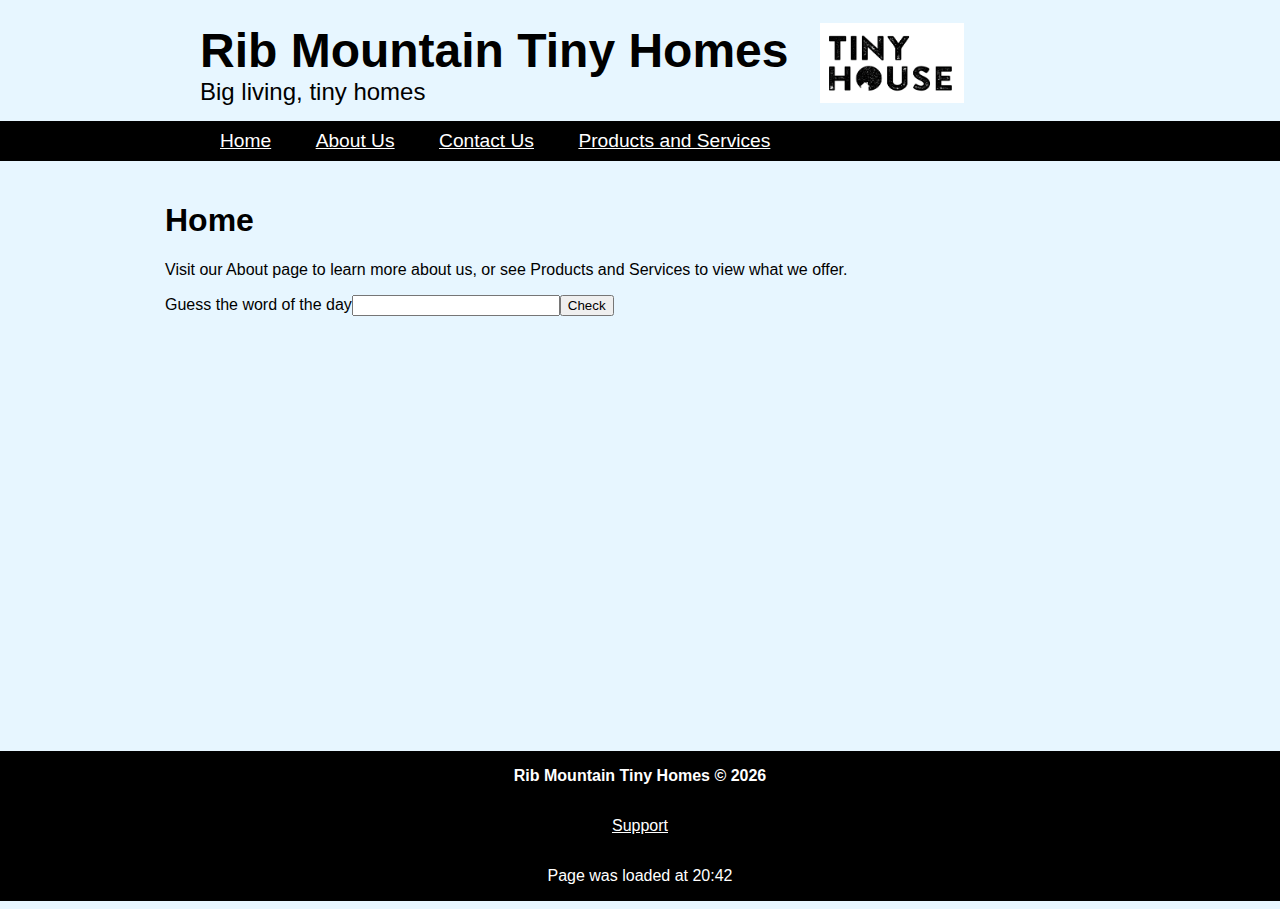
<file: wwwroot/index.html>
﻿<!DOCTYPE html>
<html lang="en" xmlns="http://www.w3.org/1999/xhtml">

<head>
    <meta charset="utf-8" />
    <title>Home - Rib Mountain Tiny Homes</title>
    <link type="text/css" rel="stylesheet" href="css/site.css">
</head>

<body>
    <header>
        <div>
            <span class="title">Rib Mountain Tiny Homes</span>
            <br />
            <span class="tagline">Big living, tiny homes</span>
        </div>
        <img src="image/tinyHouse_logo.png" alt="Rib Mountain Tiny Homes - Logo">
    </header>

    <nav class="navigation-bar">
        <a class="navigation-item" href="index.html">Home</a>
        <a class="navigation-item" href="about.html">About Us</a>
        <a class="navigation-item" href="contact.html">Contact Us</a>
        <a class="navigation-item" href="productsAndServices.html">Products and Services</a>
    </nav>

    <main>
        <h1>Home</h1>
        <p>Visit our About page to  learn more about us, or see Products and Services to view what we offer.</p>
        <p>Guess the word of the day<input type="text" id="guessInput"><button type="button" id="guessBtn">Check</button></p>
    </main>
    <footer>
        <div>
            <p>Rib Mountain Tiny Homes &copy; <span id="getYear"></span></p>
            <p><a href="contact.html">Support</a></p>
            <p>Page was loaded at <span id="getLoadTime"></span></p>
        </div>
    </footer>
    
    <script src="scripts/site.js"></script>
</body>

</html>
</file>
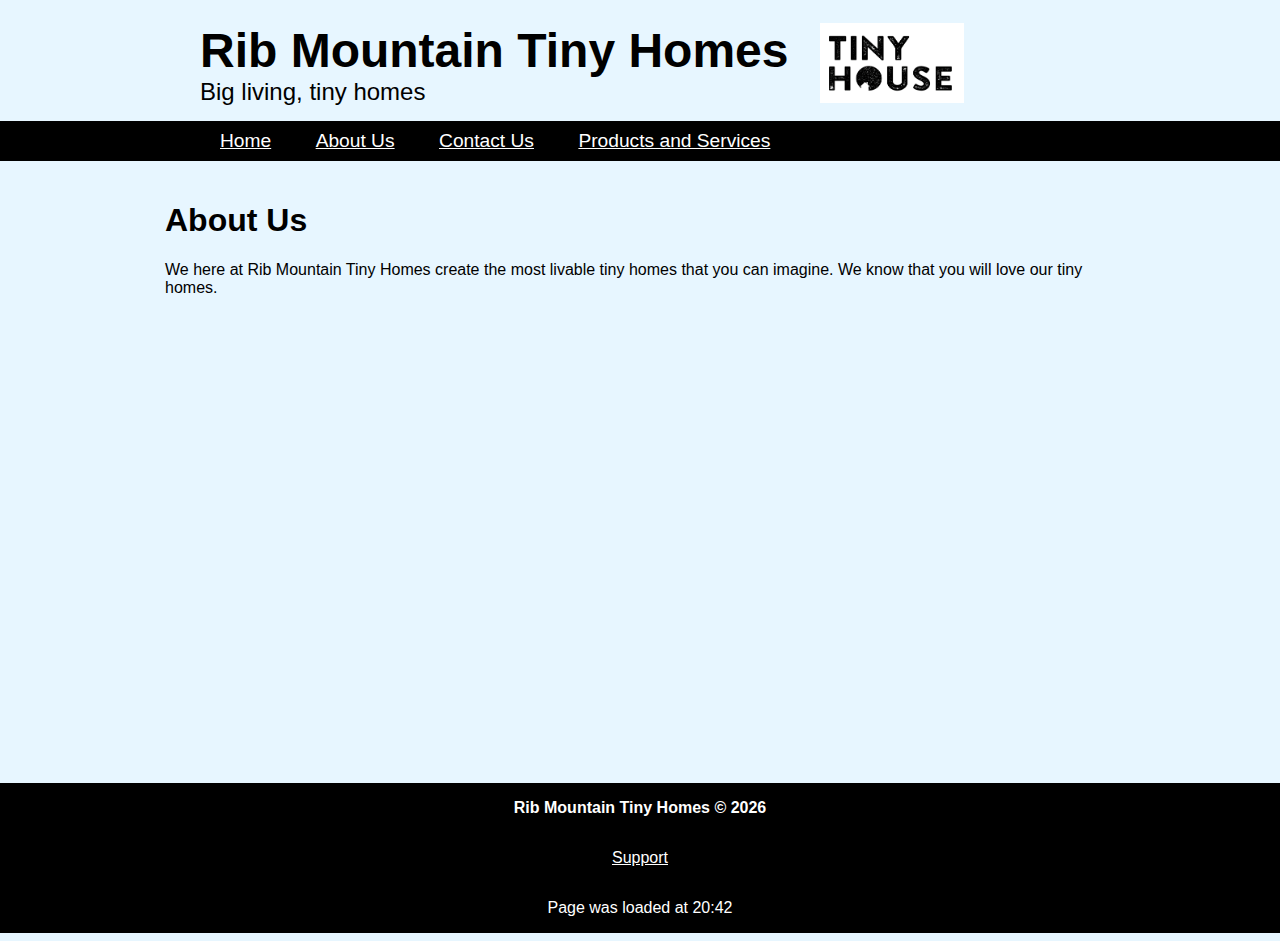
<file: wwwroot/about.html>
<!DOCTYPE html>
<html lang="en" xmlns="http://www.w3.org/1999/xhtml">

<head>
    <meta charset="utf-8" />
    <title>About Us - Rib Mountain Tiny Homes</title>
    <link type="text/css" rel="stylesheet" href="css/site.css">
</head>

<body>
    <header>
        <div>
            <span class="title">Rib Mountain Tiny Homes</span>
            <br />
            <span class="tagline">Big living, tiny homes</span>
        </div>
        <img src="image/tinyHouse_logo.png" alt="Rib Mountain Tiny Homes - Logo">
    </header>

    <nav class="navigation-bar">
        <a class="navigation-item" href="index.html">Home</a>
        <a class="navigation-item" href="about.html">About Us</a>
        <a class="navigation-item" href="contact.html">Contact Us</a>
        <a class="navigation-item" href="productsAndServices.html">Products and Services</a>
    </nav>

    <main>
        <h1>About Us</h1>
        <p>We here at Rib Mountain Tiny Homes create the most livable tiny homes that you can imagine. We know that you will love our tiny homes.</p>
        <iframe src="https://www.google.com/maps/embed?pb=!1m14!1m8!1m3!1d11287.650315694857!2d-89.646388!3d44.986087!3m2!1i1024!2i768!4f13.1!3m3!1m2!1s0x0%3A0xc1e271ac3ec9f54d!2sNorthcentral+Technical+College!5e0!3m2!1sen!2sus!4v1521507737276" width="600" height="450" frameborder="0" style="border:0" allowfullscreen></iframe>
    </main>


    <footer>
        <div>
            <p>Rib Mountain Tiny Homes &copy; <span id="getYear"></span></p>
            <p><a href="contact.html">Support</a></p>
            <p>Page was loaded at <span id="getLoadTime"></span></p>
        </div>
    </footer>

    <script src="scripts/site.js"></script>

</body>

</html>
</file>
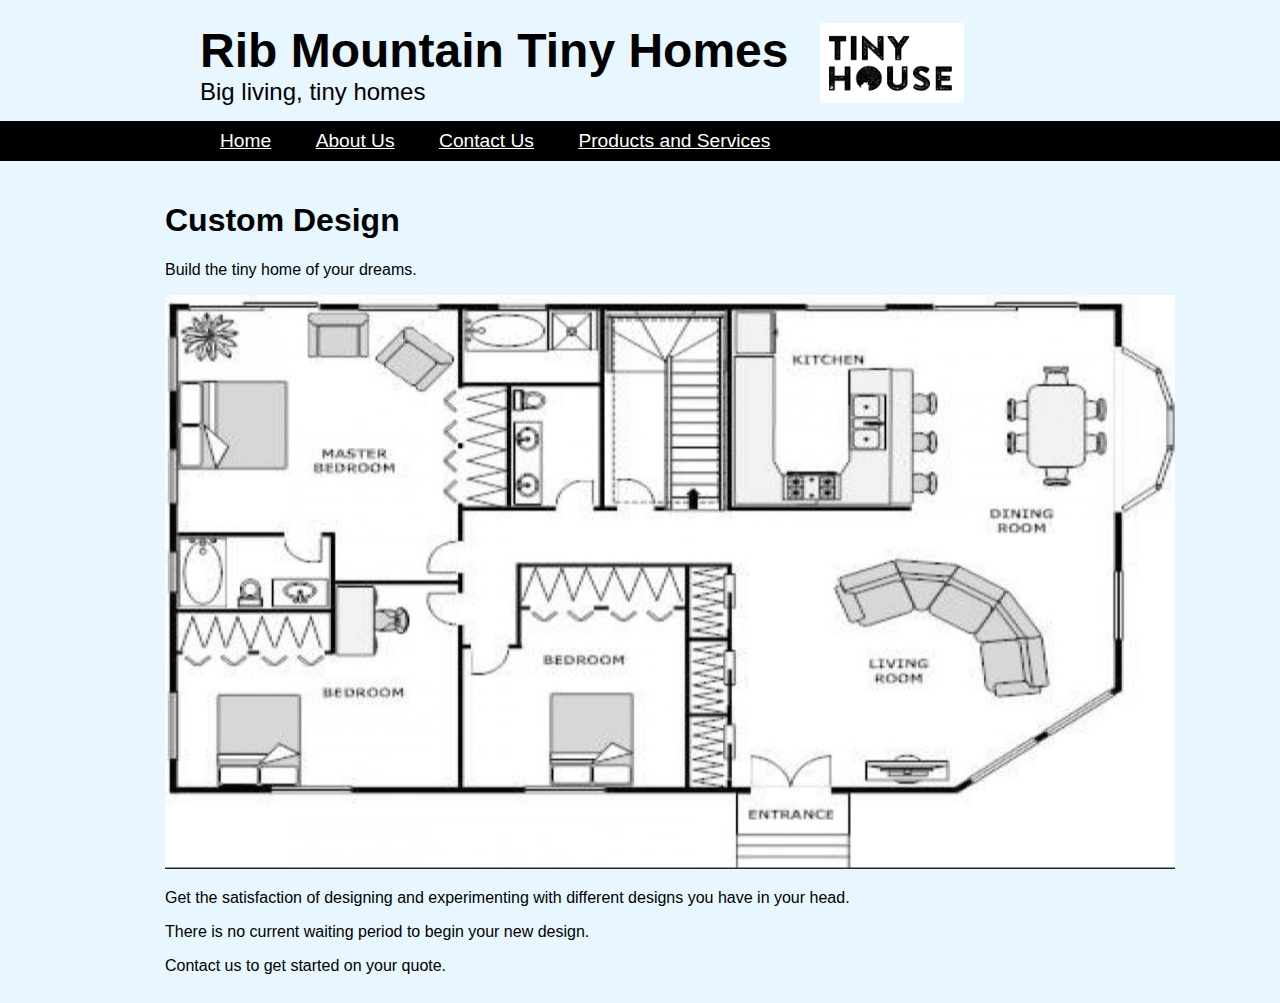
<file: wwwroot/custom.html>
<!DOCTYPE html>
<html lang="en" xmlns="http://www.w3.org/1999/xhtml">

<head>
    <meta charset="utf-8" />
    <title>Products and Services - Rib Mountain Tiny Homes</title>
    <link type="text/css" rel="stylesheet" href="css/site.css">
</head>

<body>
    <header>
        <div>
            <span class="title">Rib Mountain Tiny Homes</span>
            <br />
            <span class="tagline">Big living, tiny homes</span>
        </div>
        <img src="image/tinyHouse_logo.png" alt="Rib Mountain Tiny Homes - Logo">
    </header>
    <nav class="navigation-bar">
        <a class="navigation-item" href="index.html">Home</a>
        <a class="navigation-item" href="about.html">About Us</a>
        <a class="navigation-item" href="contact.html">Contact Us</a>
        <a class="navigation-item" href="productsAndServices.html">Products and Services</a>
    </nav>

    <main>
        <h1>Custom Design</h1>
        <p>Build the tiny home of your dreams.</p>
        
        
        <div>
            <div id="tinyhomeone" class="productPageItem">
                <img src="image/bluePrint.JPG" />
                <p>Get the satisfaction of designing and experimenting with different designs you have in your head.</p>
                <p>There is no current waiting period to begin your new design.</p>
                <span class="price-of-home">Contact us to get started on your quote.</span>
               
            </div>
           
        </div>
        
        
    </main>
    <footer>
        <!-- Footer content -->
    </footer>
</body>

</html>
</file>
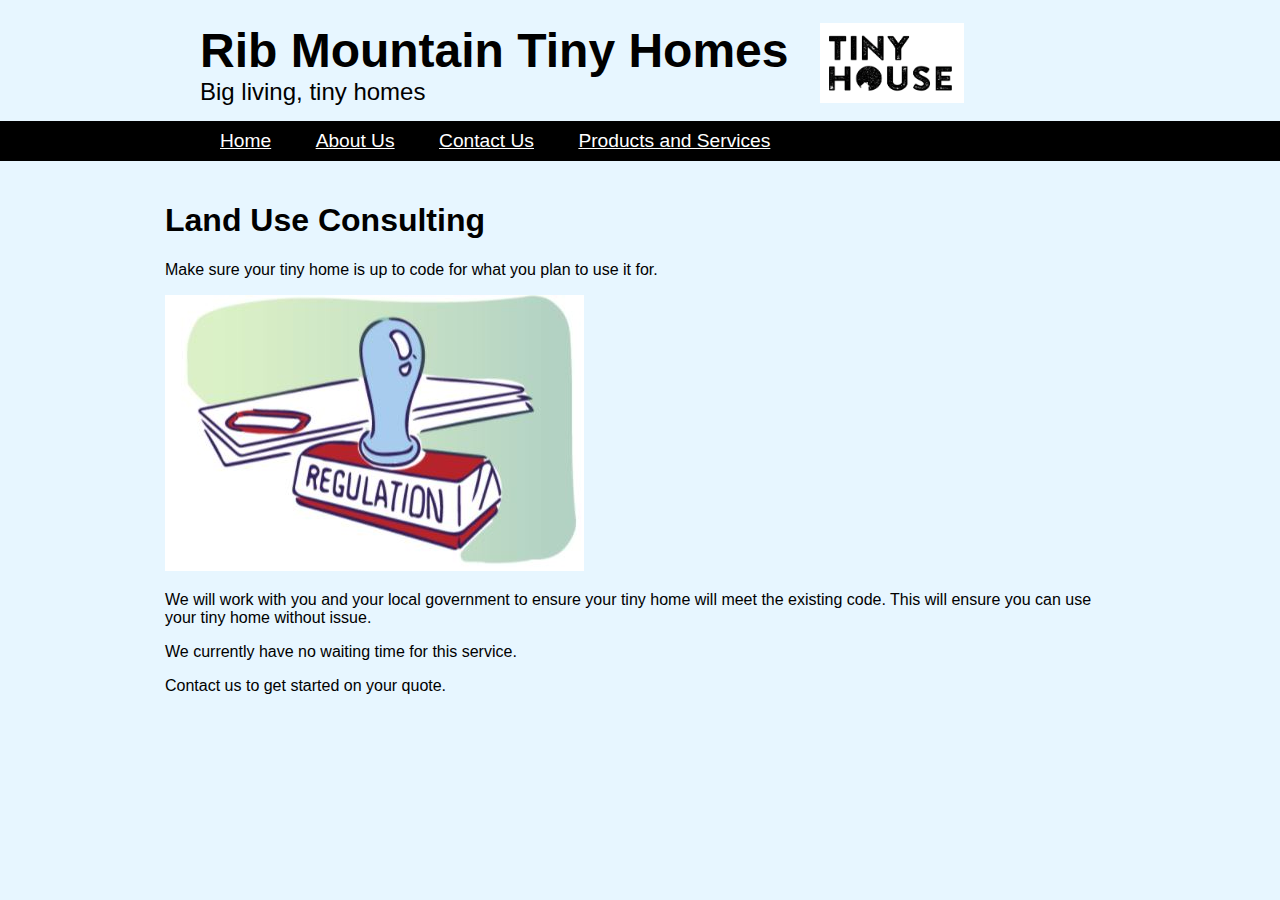
<file: wwwroot/landuse.html>
<!DOCTYPE html>
<html lang="en" xmlns="http://www.w3.org/1999/xhtml">

<head>
    <meta charset="utf-8" />
    <title>Products and Services - Rib Mountain Tiny Homes</title>
    <link type="text/css" rel="stylesheet" href="css/site.css">
</head>

<body>
    <header>
        <div>
            <span class="title">Rib Mountain Tiny Homes</span>
            <br />
            <span class="tagline">Big living, tiny homes</span>
        </div>
        <img src="image/tinyHouse_logo.png" alt="Rib Mountain Tiny Homes - Logo">
    </header>
    <nav class="navigation-bar">
        <a class="navigation-item" href="index.html">Home</a>
        <a class="navigation-item" href="about.html">About Us</a>
        <a class="navigation-item" href="contact.html">Contact Us</a>
        <a class="navigation-item" href="productsAndServices.html">Products and Services</a>
    </nav>

    <main>
        <h1>Land Use Consulting</h1>
        <p>Make sure your tiny home is up to code for what you plan to use it for.</p>
        
        
        <div>
            <div id="tinyhomeone" class="productPageItem">
                <img src="image/regulation.JPG" />
                <p>We will work with you and your local government to ensure your tiny home will meet the existing code.  This will ensure you can use your tiny home without issue.</p>
                <p>We currently have no waiting time for this service.</p>
                <span class="price-of-home">Contact us to get started on your quote.</span>
               
            </div>
           
        </div>
        
        
    </main>
    <footer>
        <!-- Footer content -->
    </footer>
</body>

</html>
</file>
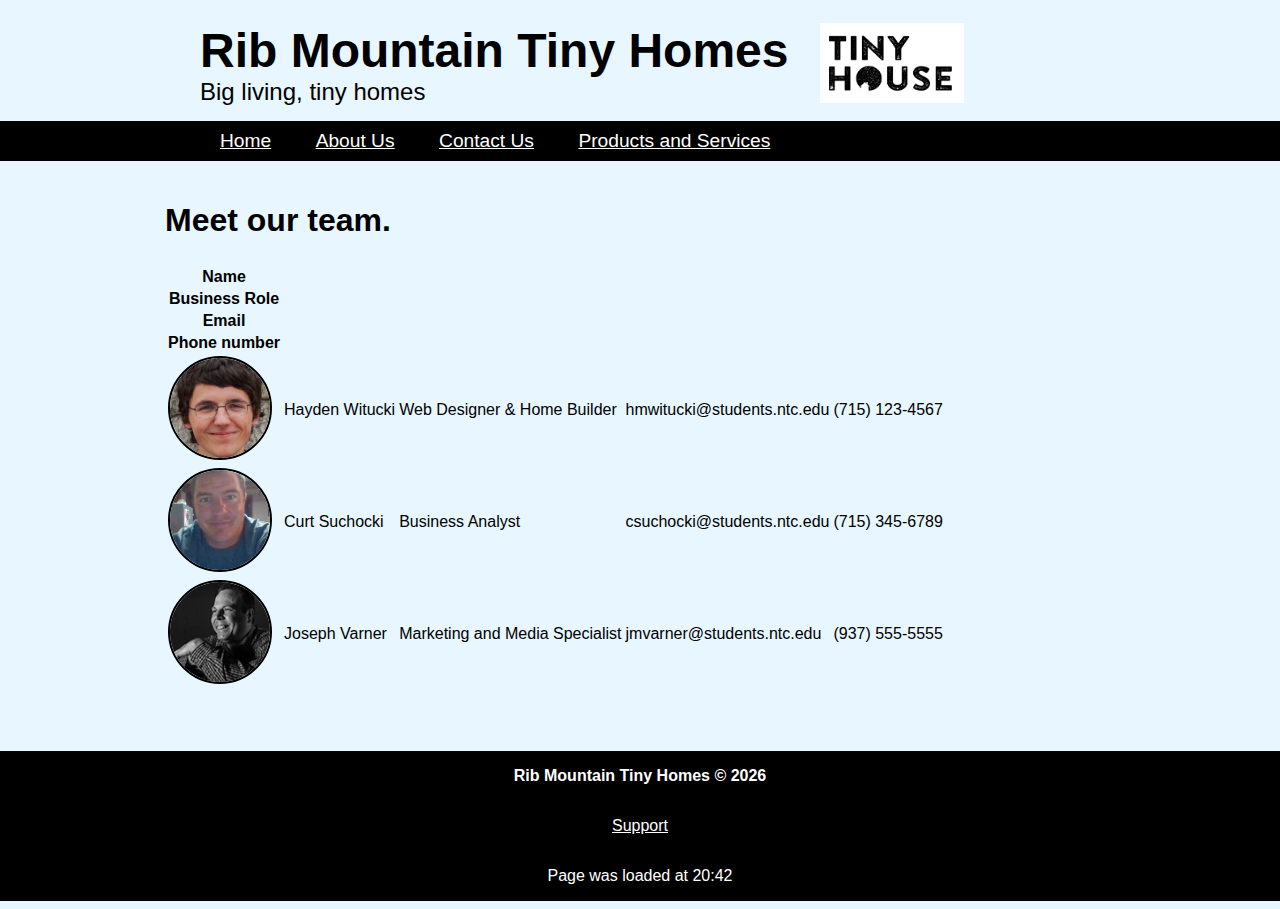
<file: wwwroot/ourteam.html>
﻿<!DOCTYPE html>
<html lang="en" xmlns="http://www.w3.org/1999/xhtml">

<head>
    <meta charset="utf-8" />
    <title>Contact Us - Rib Mountain Tiny Homes</title>
    <link type="text/css" rel="stylesheet" href="css/site.css">
</head>

<body>
    <header>
        <div>
            <span class="title">Rib Mountain Tiny Homes</span>
            <br />
            <span class="tagline">Big living, tiny homes</span>
        </div>
        <img src="image/tinyHouse_logo.png" alt="Rib Mountain Tiny Homes - Logo">
    </header>

    <nav class="navigation-bar">
        <a class="navigation-item" href="index.html">Home</a>
        <a class="navigation-item" href="about.html">About Us</a>
        <a class="navigation-item" href="contact.html">Contact Us</a>
        <a class="navigation-item" href="productsAndServices.html">Products and Services</a>
    </nav>

    <main>
        <h1>Meet our team.</h1>

        <table>
            <thead>
                <tr><th></th></tr>
                <tr><th>Name</th></tr>
                <tr><th>Business Role</th></tr>
                <tr><th>Email</th></tr>
                <tr><th>Phone number</th></tr>
            </thead>
            <tbody>
                <tr>
                    <td><img src="image/witucki.jpg" alt="Hayden Witucki"></td>
                    <td>Hayden Witucki</td>
                    <td>Web Designer &amp; Home Builder</td>
                    <td>hmwitucki@students.ntc.edu</td>
                    <td>(715) 123-4567</td>
                </tr>
                <tr>
                    <td><img src="image/curt.jpg" alt="Curt Suchocki"></td>
                    <td>Curt Suchocki</td>
                    <td>Business Analyst</td>
                    <td>csuchocki@students.ntc.edu</td>
                    <td>(715) 345-6789</td>
                </tr>
                <tr>
                    <td><img src="image/joe.jpg" alt="Joseph Varner"></td>
                    <td>Joseph Varner</td>
                    <td>Marketing and Media Specialist</td>
                    <td>jmvarner@students.ntc.edu</td>
                    <td>(937) 555-5555</td>
                </tr>
            </tbody>
        </table>
    </main>

    <footer>
        <div>
            <p>Rib Mountain Tiny Homes &copy; <span id="getYear"></span></p>
            <p><a href="contact.html">Support</a></p>
            <p>Page was loaded at <span id="getLoadTime"></span></p>
        </div>
    </footer>

    <script src="scripts/site.js"></script>
</body>

</html>
</file>
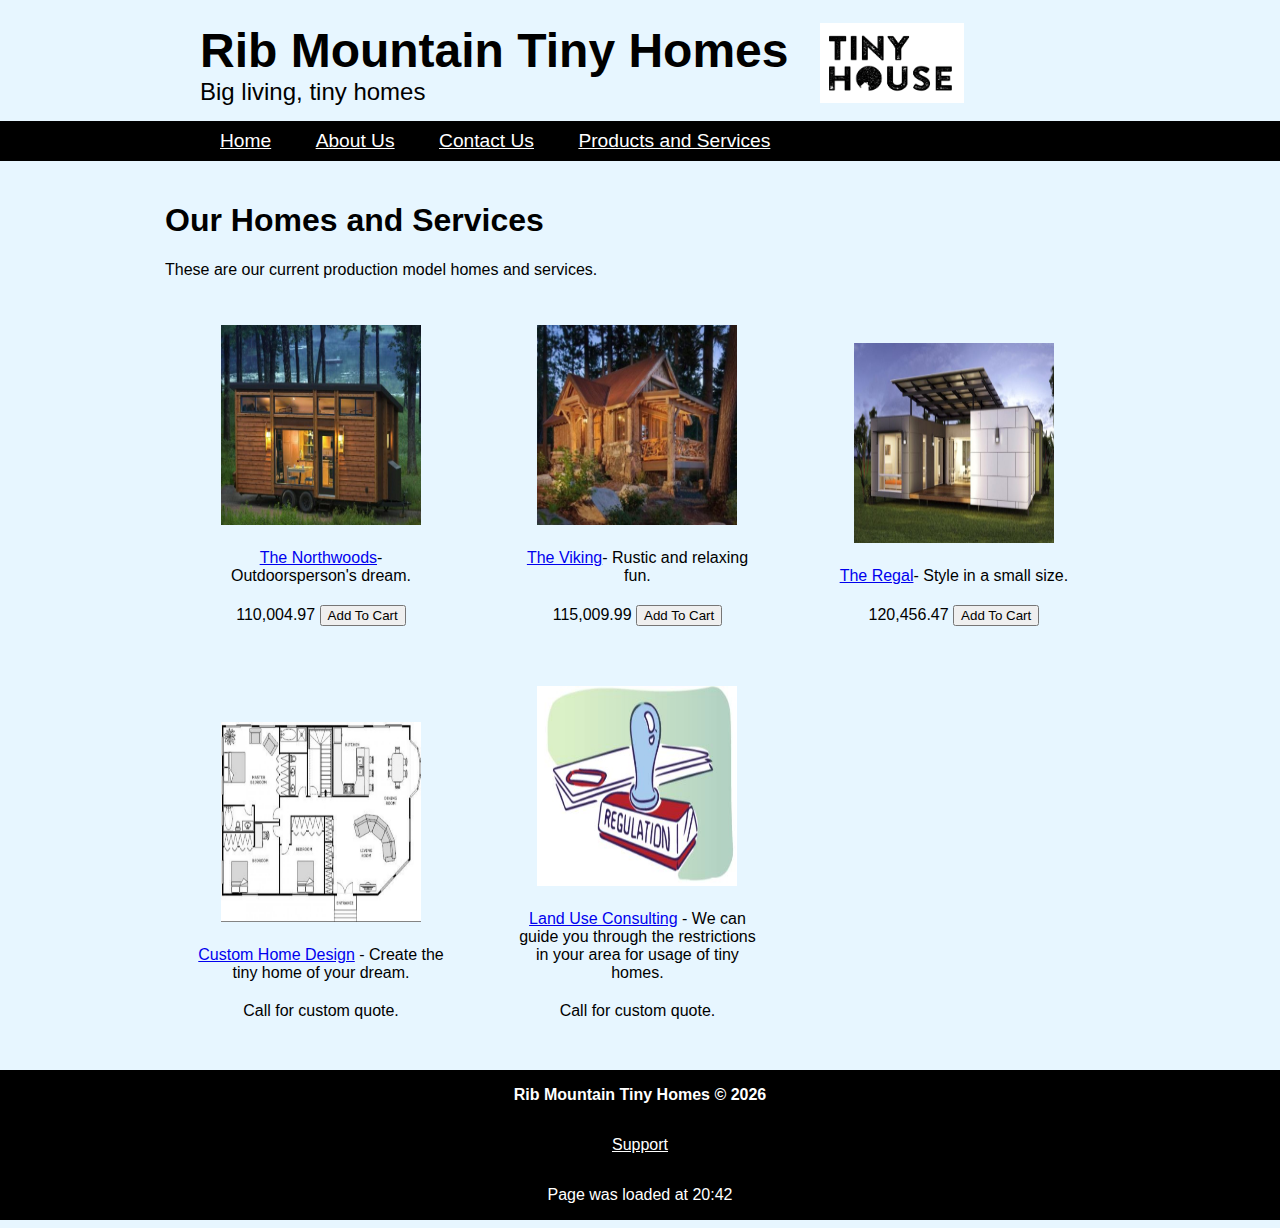
<file: wwwroot/productsandservices.html>
<!DOCTYPE html>
<html lang="en" xmlns="http://www.w3.org/1999/xhtml">

<head>
    <meta charset="utf-8" />
    <title>Products and Services - Rib Mountain Tiny Homes</title>
    <link type="text/css" rel="stylesheet" href="css/site.css">
</head>

<body>
    <header>
        <div>
            <span class="title">Rib Mountain Tiny Homes</span>
            <br />
            <span class="tagline">Big living, tiny homes</span>
        </div>
        <img src="image/tinyHouse_logo.png" alt="Rib Mountain Tiny Homes - Logo">
    </header>
    <nav class="navigation-bar">
        <a class="navigation-item" href="index.html">Home</a>
        <a class="navigation-item" href="about.html">About Us</a>
        <a class="navigation-item" href="contact.html">Contact Us</a>
        <a class="navigation-item" href="productsAndServices.html">Products and Services</a>
    </nav>

    <main>
        <h1>Our Homes and Services</h1>
        <p>These are our current production model homes and services.</p>


        <div id="products">
            <div id="tinyhomeone" class="item">
                <img src="image/TheNorthwoods.JPG" />
                <p><a href="theNorthwoods.html">The Northwoods</a>- Outdoorsperson's dream.</p>
                <span class="price-of-toy">110,004.97</span>
                <button>Add To Cart</button>
            </div>
            <div id="tinyhometwo" class="item">
                <img src="image/TheViking.JPG" />
                <p><a href="theViking.html">The Viking</a>- Rustic and relaxing fun.</p>
                <span class="price-of-toy">115,009.99</span>
                <button>Add To Cart</button>
            </div>
            <div id="tinyhomethree" class="item">
                <img src="image/TheRegal.JPG" />
                <p><a href="theRegal.html">The Regal</a>- Style in a small size.</p>
                <span class="price-of-toy">120,456.47</span>
                <button>Add To Cart</button>
            </div>
            <div id="service1" class="item">
                <img src="image/bluePrint.JPG" />
                <p><a href="Custom.html">Custom Home Design</a> - Create the tiny home of your dream.</p>
                <span class="price-of-toy">Call for custom quote.</span>
            </div>
            <div id="service2" class="item">
                <img src="image/regulation.JPG" />
                <p><a href="landUse.html">Land Use Consulting</a> - We can guide you through the restrictions in your area for usage of tiny homes.</p>
                <span class="price-of-toy">Call for custom quote.</span>
            </div>
        </div>


    </main>
    <footer>
        <div>
            <p>Rib Mountain Tiny Homes &copy; <span id="getYear"></span></p>
            <p><a href="contact.html">Support</a></p>
            <p>Page was loaded at <span id="getLoadTime"></span></p>
        </div>
    </footer>

    <script src="scripts/site.js"></script>
</body>

</html>
</file>
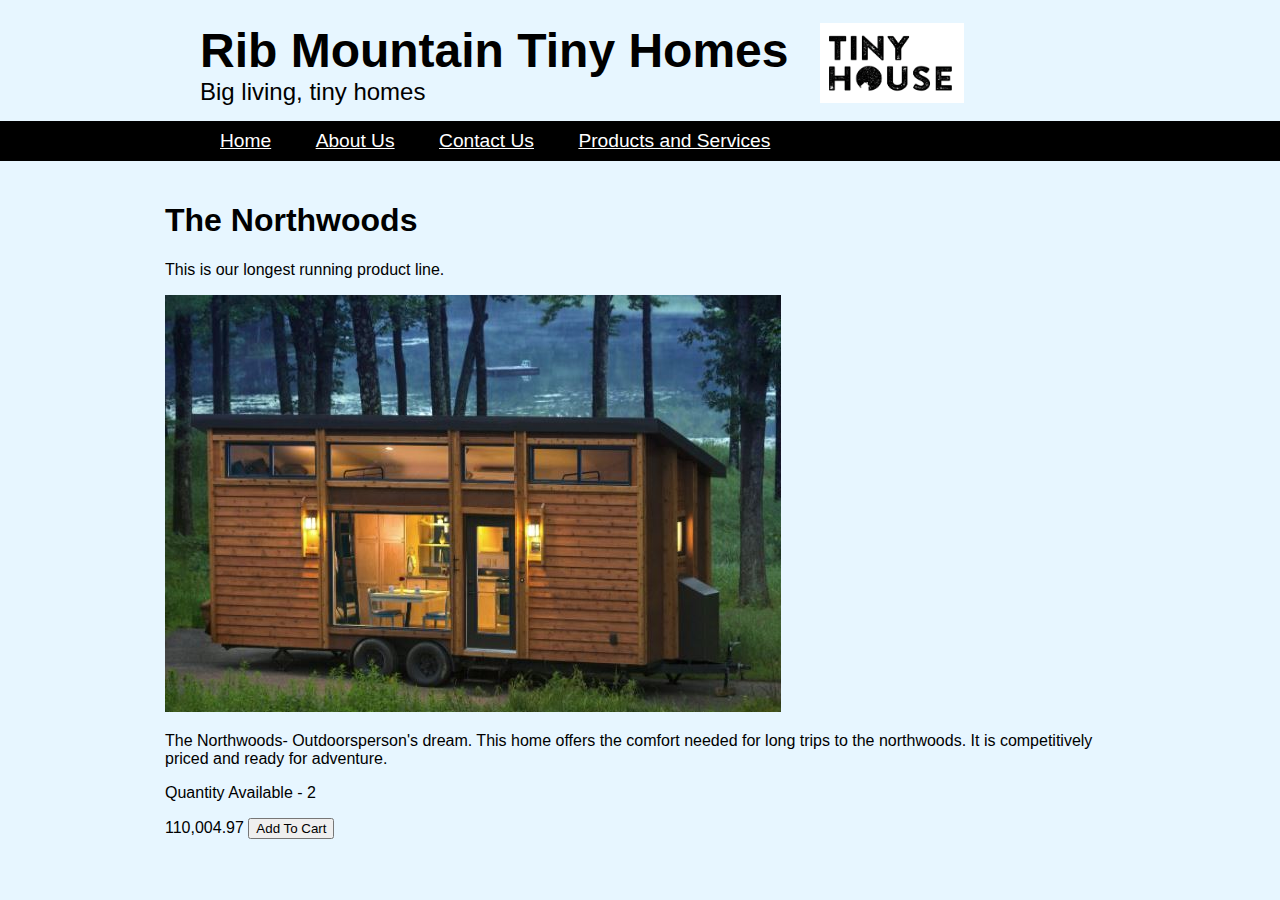
<file: wwwroot/thenorthwoods.html>
<!DOCTYPE html>
<html lang="en" xmlns="http://www.w3.org/1999/xhtml">

<head>
    <meta charset="utf-8" />
    <title>Products and Services - Rib Mountain Tiny Homes</title>
    <link type="text/css" rel="stylesheet" href="css/site.css">
</head>

<body>
    <header>
        <div>
            <span class="title">Rib Mountain Tiny Homes</span>
            <br />
            <span class="tagline">Big living, tiny homes</span>
        </div>
        <img src="image/tinyHouse_logo.png" alt="Rib Mountain Tiny Homes - Logo">
    </header>
    <nav class="navigation-bar">
        <a class="navigation-item" href="index.html">Home</a>
        <a class="navigation-item" href="about.html">About Us</a>
        <a class="navigation-item" href="contact.html">Contact Us</a>
        <a class="navigation-item" href="productsAndServices.html">Products and Services</a>
    </nav>

    <main>
        <h1>The Northwoods</h1>
        <p>This is our longest running product line.</p>
        
        
        <div>
            <div id="tinyhomeone" class="productPageItem">
                <img src="image/TheNorthwoods.JPG" />
                <p>The Northwoods- Outdoorsperson's dream. This home offers the comfort needed for long trips to the northwoods.  It is competitively priced and ready for adventure.</p>
                <p>Quantity Available - 2</p>
                <span class="price-of-home">110,004.97</span>
                <button>Add To Cart</button>
            </div>
           
        </div>
        
        
    </main>
    <footer>
        <!-- Footer content -->
    </footer>
</body>

</html>
</file>
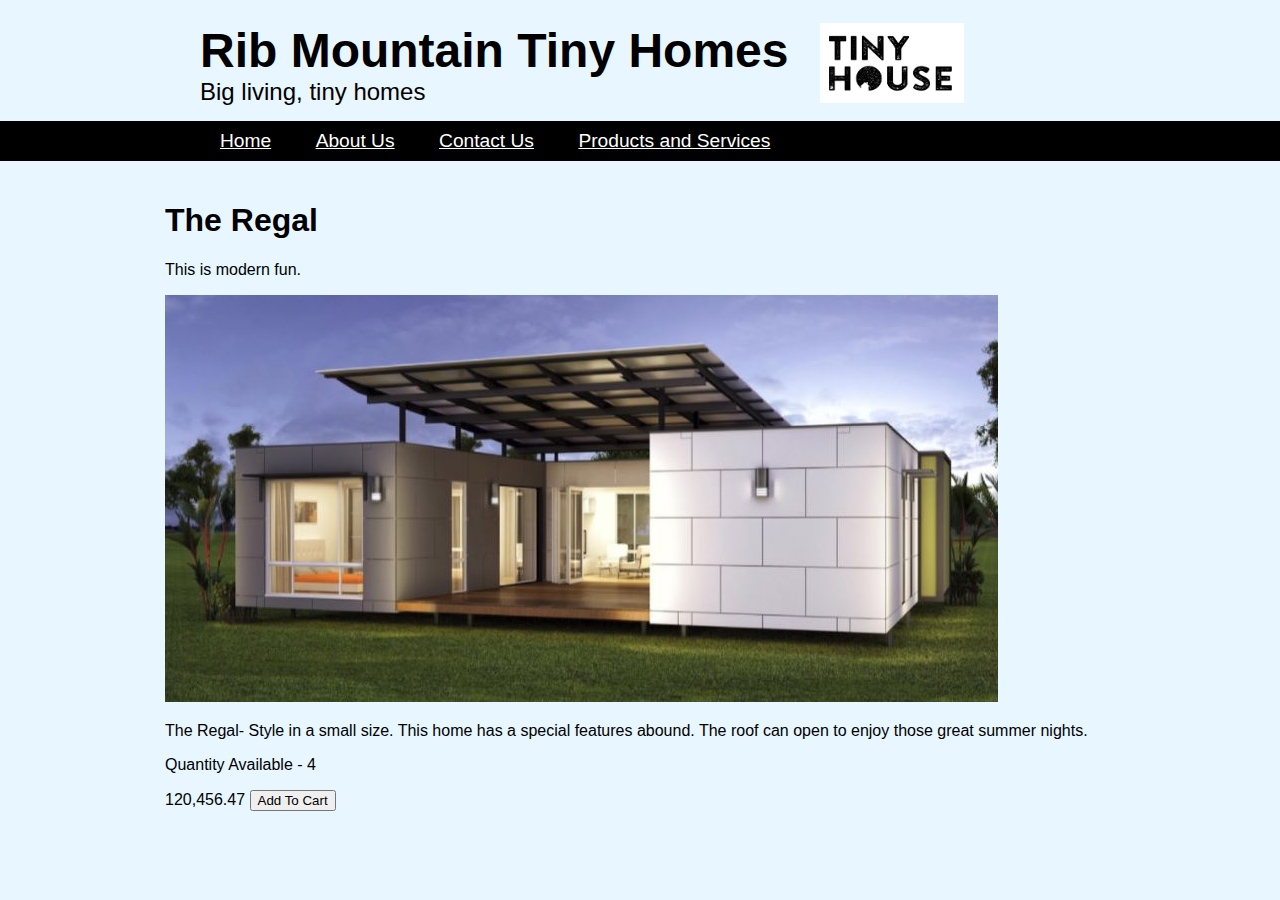
<file: wwwroot/theregal.html>
<!DOCTYPE html>
<html lang="en" xmlns="http://www.w3.org/1999/xhtml">

<head>
    <meta charset="utf-8" />
    <title>Products and Services - Rib Mountain Tiny Homes</title>
    <link type="text/css" rel="stylesheet" href="css/site.css">
</head>

<body>
    <header>
        <div>
            <span class="title">Rib Mountain Tiny Homes</span>
            <br />
            <span class="tagline">Big living, tiny homes</span>
        </div>
        <img src="image/tinyHouse_logo.png" alt="Rib Mountain Tiny Homes - Logo">
    </header>
    <nav class="navigation-bar">
        <a class="navigation-item" href="index.html">Home</a>
        <a class="navigation-item" href="about.html">About Us</a>
        <a class="navigation-item" href="contact.html">Contact Us</a>
        <a class="navigation-item" href="productsAndServices.html">Products and Services</a>
    </nav>

    <main>
        <h1>The Regal</h1>
        <p>This is modern fun.</p>
        
        
        <div>
            <div id="tinyhomeone" class="productPageItem">
                <img src="image/TheRegal.JPG" />
                <p>The Regal- Style in a small size. This home has a special features abound.  The roof can open to enjoy those great summer nights.</p>
                <p>Quantity Available - 4</p>
                <span class="price-of-home">120,456.47</span>
                <button>Add To Cart</button>
            </div>
           
        </div>
        
        
    </main>
    <footer>
        <!-- Footer content -->
    </footer>
</body>

</html>
</file>
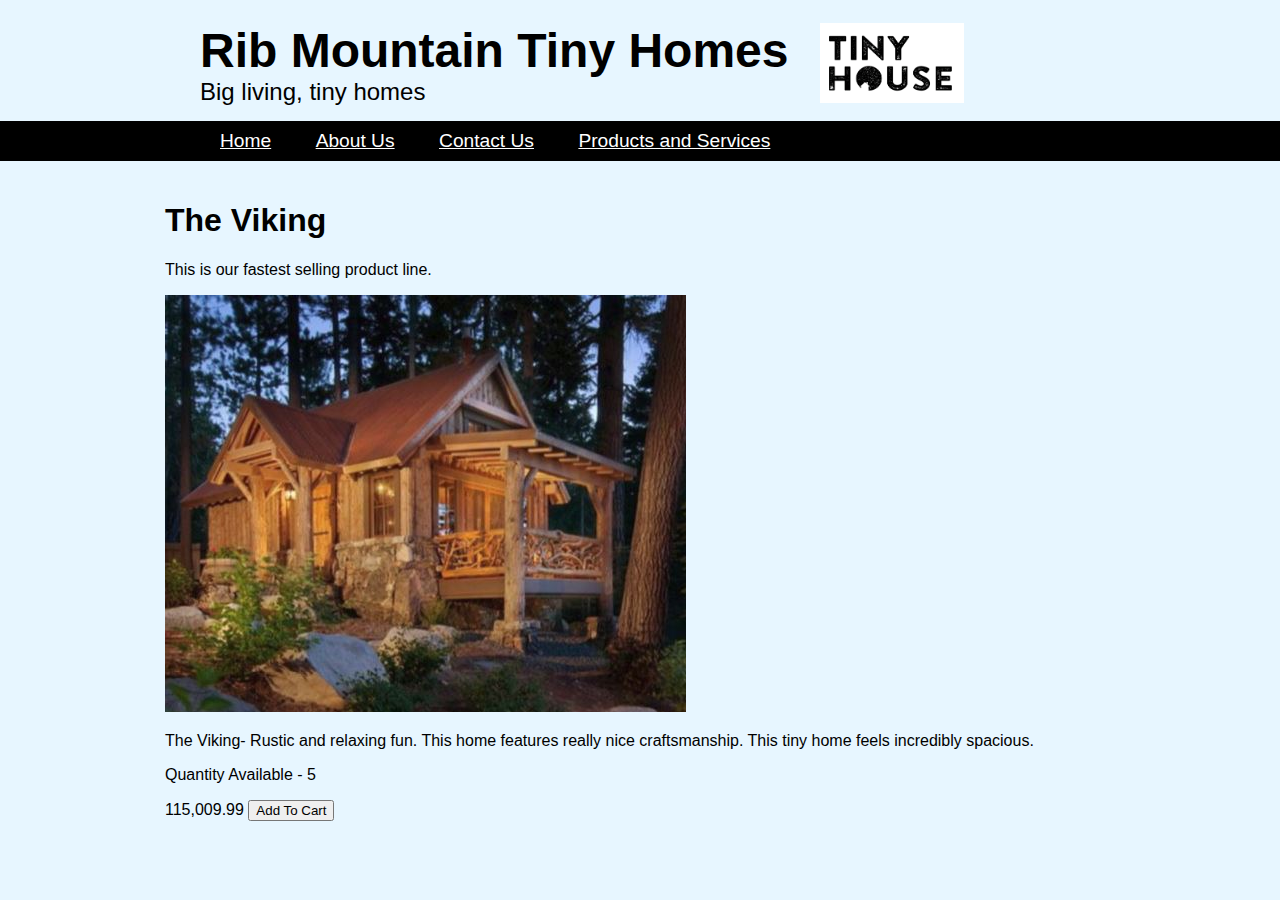
<file: wwwroot/theviking.html>
<!DOCTYPE html>
<html lang="en" xmlns="http://www.w3.org/1999/xhtml">

<head>
    <meta charset="utf-8" />
    <title>Products and Services - Rib Mountain Tiny Homes</title>
    <link type="text/css" rel="stylesheet" href="css/site.css">
</head>

<body>
    <header>
        <div>
            <span class="title">Rib Mountain Tiny Homes</span>
            <br />
            <span class="tagline">Big living, tiny homes</span>
        </div>
        <img src="image/tinyHouse_logo.png" alt="Rib Mountain Tiny Homes - Logo">
    </header>
    <nav class="navigation-bar">
        <a class="navigation-item" href="index.html">Home</a>
        <a class="navigation-item" href="about.html">About Us</a>
        <a class="navigation-item" href="contact.html">Contact Us</a>
        <a class="navigation-item" href="productsAndServices.html">Products and Services</a>
    </nav>

    <main>
        <h1>The Viking</h1>
        <p>This is our fastest selling product line.</p>
        
        
        <div>
            <div id="tinyhomeone" class="productPageItem">
                <img src="image/TheViking.JPG" />
                <p>The Viking- Rustic and relaxing fun. This home features really nice craftsmanship.  This tiny home feels incredibly spacious.</p>
                <p>Quantity Available - 5</p>
                <span class="price-of-home">115,009.99</span>
                <button>Add To Cart</button>
            </div>
           
        </div>
        
        
    </main>
    <footer>
        <!-- Footer content -->
    </footer>
</body>

</html>
</file>
<file: wwwroot/css/site.css>
body {
    margin-right: auto;
    margin-left: auto;
    font-family: "Verdana", sans-serif;
    background-color: #e7f6ff;
}

nav.navigation-bar {
    background-color: black;
    color: white;
}

header {
    display: flex;
    padding: 15px 200px;
}

header img {
    margin-left: 2rem;
    width: 9rem;
    height: 5rem;
}

main {
    min-height: 550px;
    width: 950px;
    padding: 20px 0px;
    margin-left: auto;
    margin-right: auto;
}

iframe {
    display: block;
    margin: 0 auto;
}

#products div {
    width: 298px;
    margin: 10px 2px;
}

.title {
    font-weight: bold;
    font-size: 48px;
    text-align: center;
}

.tagline {
    font-size: 24px;
    text-align: center;
}

.item {
    display: inline-block;
    max-width: 300px;
    text-align: center;
    padding: 20px 5px;
}

.item img {
    height: 200px;
    width: 200px;
}

.item p {
    width: 250px;
    margin: 20px auto;
}

td img {
    width: 100px;
    border-radius: 10rem;
    border: 2px solid black;
}

.navigation-bar {
    background-color: darkblue;
    padding: 0px 200px;
    height: 40px;
    margin-right: auto;
    margin-left: auto;
}

.navigation-item {
    color: white;
    font-size: 1.2em;
    padding: 5px 20px;
    line-height: 40px;
}

.navigation-item:hover {
    color: lightblue;
}

input {
    width: 200px;
}

.formfield * {
    vertical-align: middle;
}

.formfield textarea {
    height: 75px;
    width: 300px;
}

.contactus-request-block {
    border: 2px solid black;
    margin: 10px 10px;
}

.contactus-request-info {
    margin: 10px 10px;
    border-bottom: 1px solid black;
}

.contactus-request-message {
    margin: 10px 10px;
}

.contact-name {
    font-weight: 600;    
}

footer {
    display: block;
    width: 100%;
    bottom: 0;
    text-align: center;
    background-color: black;
    color: white;
}

footer p:first-child {
    font-weight: bold;
}

footer div {
    display: flex;
    flex-direction: column;
}

footer a {
    color: white;
}
</file>
